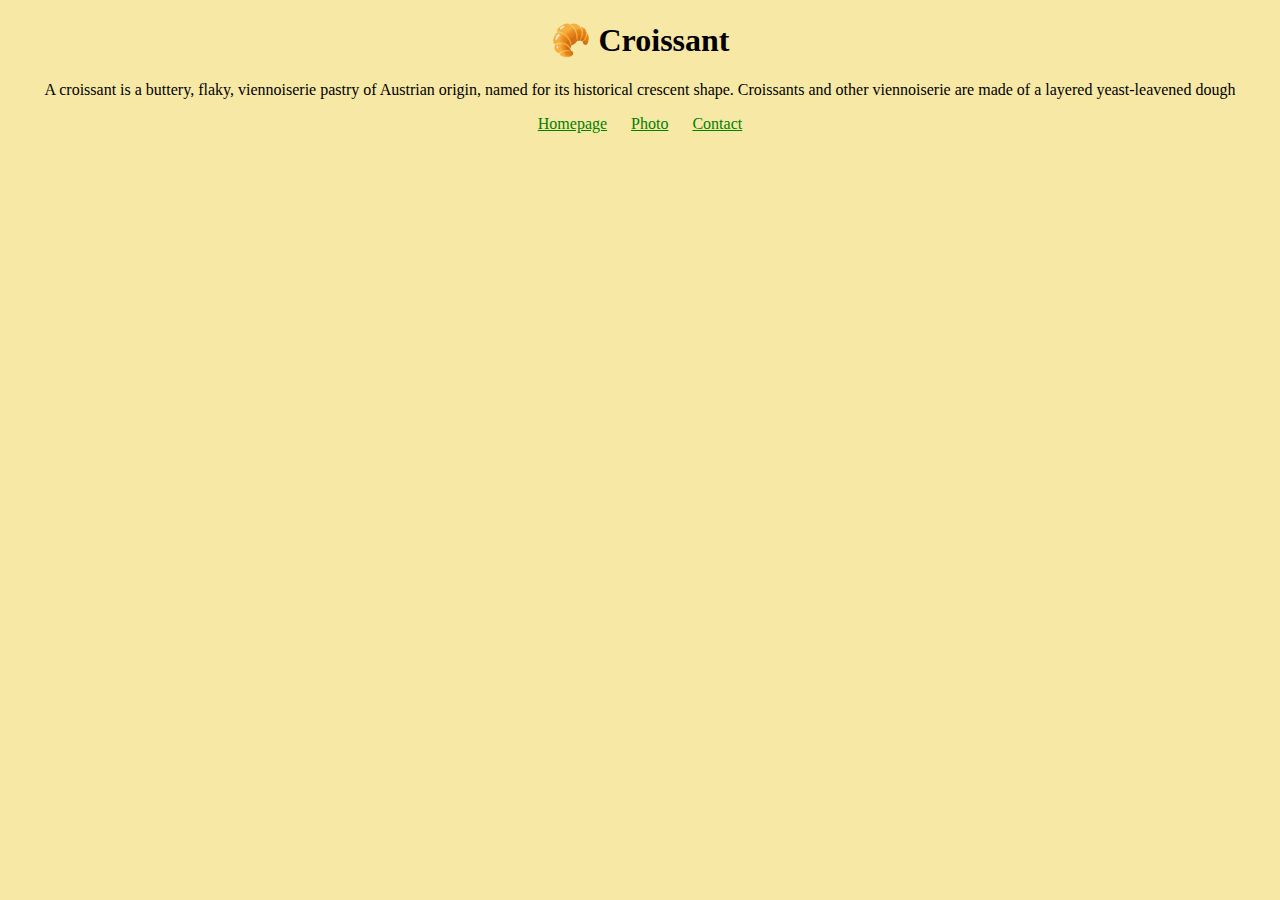
<file: index.html>
<!DOCTYPE html>
<html lang="en">
  <head>
    <meta charset="UTF-8" />
    <meta http-equiv="X-UA-Compatible" content="IE=edge" />
    <meta name="viewport" content="width=device-width, initial-scale=1.0" />
    <title>what is croissant?-croissant.com</title>
    <meta name="description" content=" describes a croissant" />
    <link rel="stylesheet" href="/src/styles.css" />
  </head>
  <body>
    <h1>🥐 Croissant</h1>
    <p>
      A croissant is a buttery, flaky, viennoiserie pastry of Austrian origin,
      named for its historical crescent shape. Croissants and other viennoiserie
      are made of a layered yeast-leavened dough
    </p>
    <div class="container">
      <div class="row">
        <a href="/" class="col-4 link" title="homepage">Homepage</a>
        <a href="/photo.html" class="col-4 link" title="photo of croissant"
          >Photo</a
        >
        <a
          href="/contact.html"
          class="col-4 link"
          title="contact crioissant.com"
          >Contact</a
        >
      </div>
    </div>
  </body>
</html>
</file>
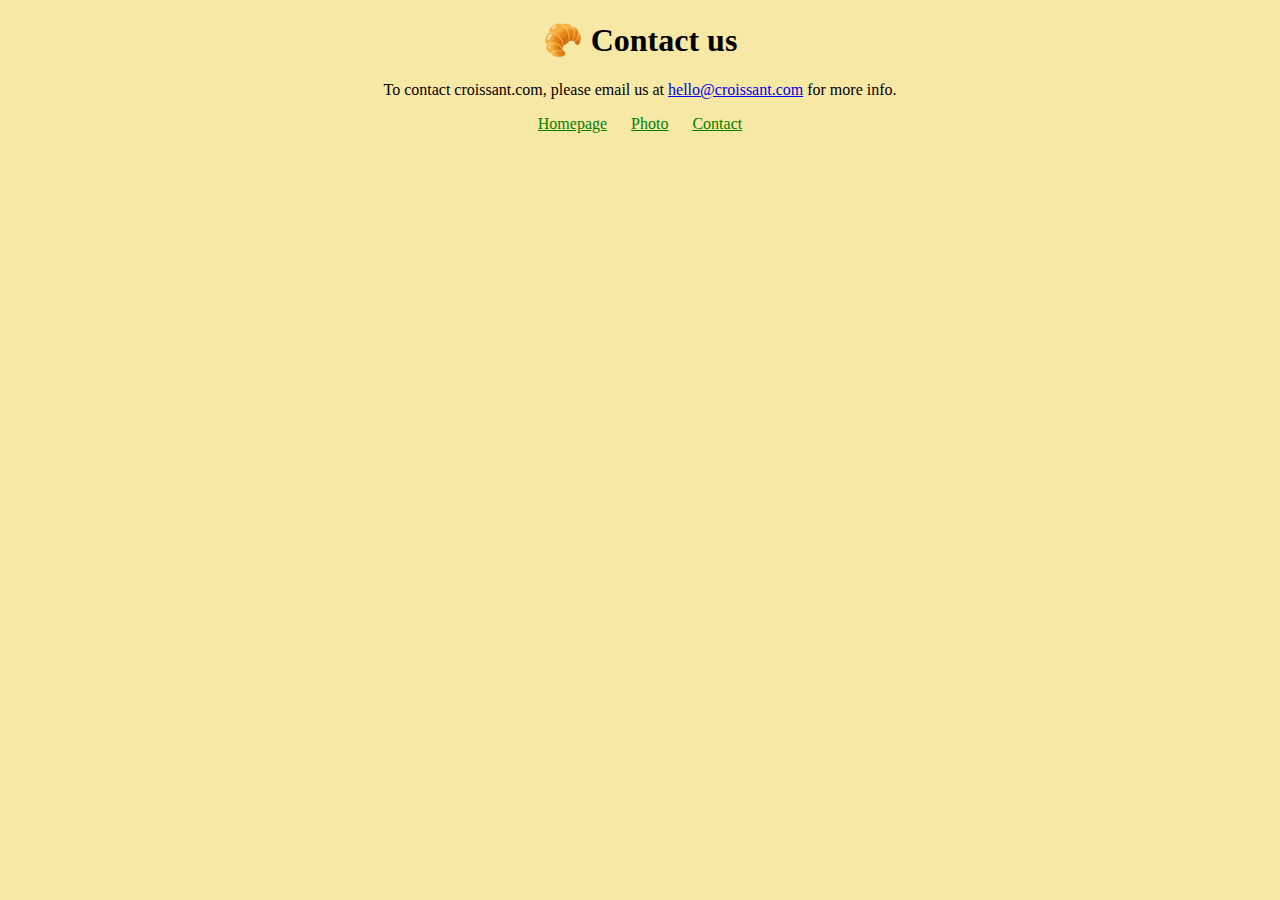
<file: contact.html>
<!DOCTYPE html>
<html lang="en">
  <head>
    <meta charset="UTF-8" />
    <meta http-equiv="X-UA-Compatible" content="IE=edge" />
    <meta name="viewport" content="width=device-width, initial-scale=1.0" />
    <title>contact croissant.com</title>
    <link rel="stylesheet" href="/src/styles.css" />
    <meta name="description" content="contact us on croissant.com" />
  </head>
  <body>
    <h1>🥐 Contact us</h1>
    <p>
      To contact croissant.com, please email us at
      <a href="mailto:hello@croissant.com">hello@croissant.com</a> for more
      info.
    </p>
    <div class="container">
      <div class="row">
        <a href="/" class="col-4 link" title="homepage">Homepage</a>
        <a href="/photo.html" class="col-4 link" title="photo of croissant"
          >Photo</a
        >
        <a
          href="/contact.html"
          class="col-4 link"
          title="contact crioissant.com"
          >Contact</a
        >
      </div>
    </div>
  </body>
</html>
</file>
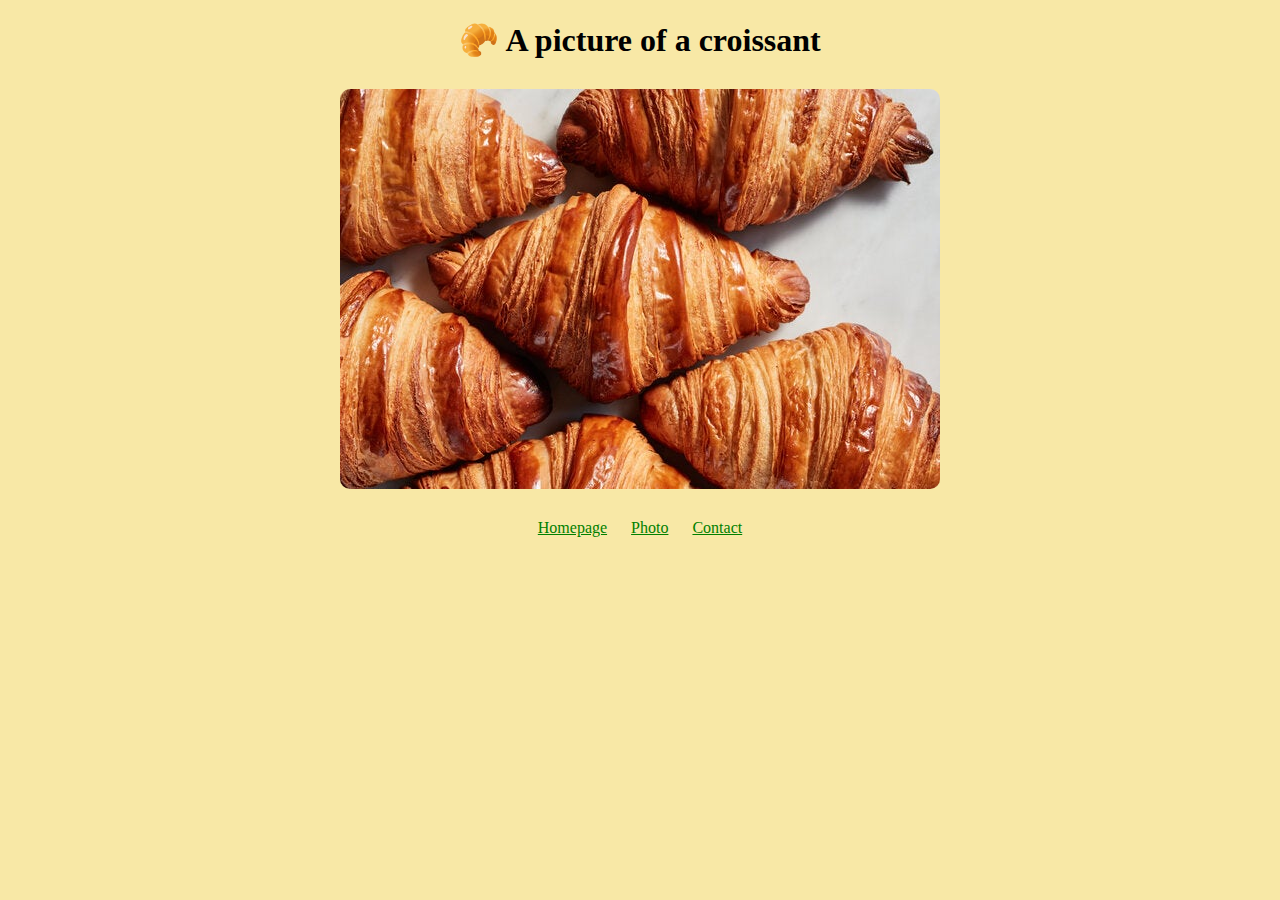
<file: photo.html>
<!DOCTYPE html>
<html lang="en">
  <head>
    <meta charset="UTF-8" />
    <meta http-equiv="X-UA-Compatible" content="IE=edge" />
    <meta name="viewport" content="width=device-width, initial-scale=1.0" />
    <title>Document</title>
    <link rel="stylesheet" href="/src/styles.css" />
  </head>
  <body>
    <h1>🥐 A picture of a croissant</h1>
    <img
      src="/images/croissant.jpg"
      alt=" delicious croissant"
      class="croissant-img"
    />
    <div class="container">
      <div class="row">
        <a href="/" class="col-4 link" title="homepage">Homepage</a>
        <a href="/photo.html" class="col-4 link" title="photo of croissant"
          >Photo</a
        >
        <a
          href="/contact.html"
          class="col-4 link"
          title="contact crioissant.com"
          >Contact</a
        >
      </div>
    </div>
  </body>
</html>
</file>
<file: src/styles.css>
body {
  background-color: #f8e8a6;
}

h1,
p {
  text-align: center;
}
.container {
  text-align: center;
}
.link {
  margin: 0 10px;
  color: green;
}

img {
  max-width: 100%;
  border-radius: 10px;
  display: block;
  margin: 30px auto;
}
</file>
